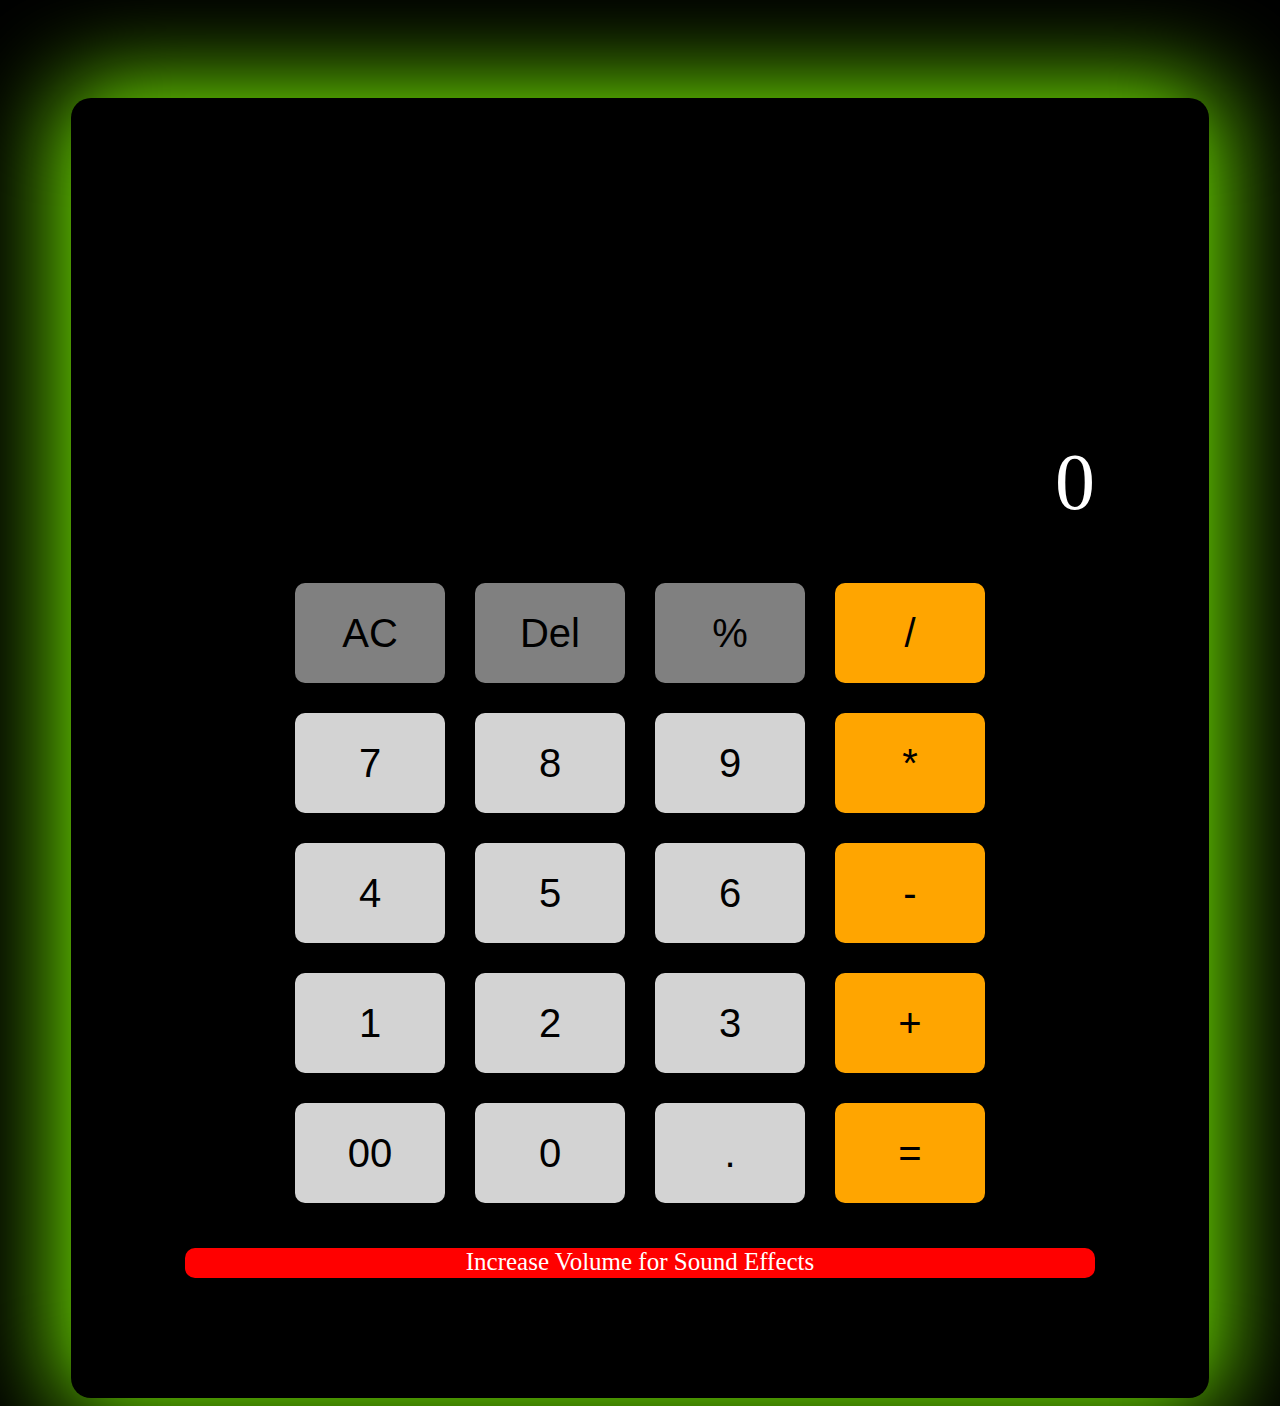
<file: index.html>
<!DOCTYPE html>
<html>
  <head>
    <title>Know your Worth Calculator</title>
  
    <link rel="stylesheet" href="style.css">
  </head>
  
  <body>
   <div class="cal">
    <br/>
    <div class="container" id="display">
      0
    </div>
    <br/>
    
    <div class="butcontainer">
      <button class="button1">AC</button>
      <button class="button1">Del</button>
      <button class="button1">%</button>
      <button class="button2">/</button>
    </button>  
    
    <div class="butcontainer">
      <button class="button">7</button>
      <button class="button">8</button>
      <button class="button">9</button>
      <button class="button2">*</button>
    </div>
    
    <div class="butcontainer">
      <button class="button">4</button>
      <button class="button">5</button>
      <button class="button">6</button>
      <button class="button2">-</button>
    </div>
    
    <div class="butcontainer">
      <button class="button">1</button>
      <button class="button">2</button>
      <button class="button">3</button>
      <button class="button2">+</button>
    </div>
    
    <div class="butcontainer">
      <button class="button">00</button>
      <button class="button">0</button>
      <button class="button">.</button>
      <button class="button2" >=</button>
    </div>
    
    <br/>
    <div class="text">
      Increase Volume for Sound Effects
    </div>
    
    <audio id="bg-music" src="multo.mp3"></audio>

     <script src="main.js"> </script>
  </div>  
  </body>
  
</html>
</file>
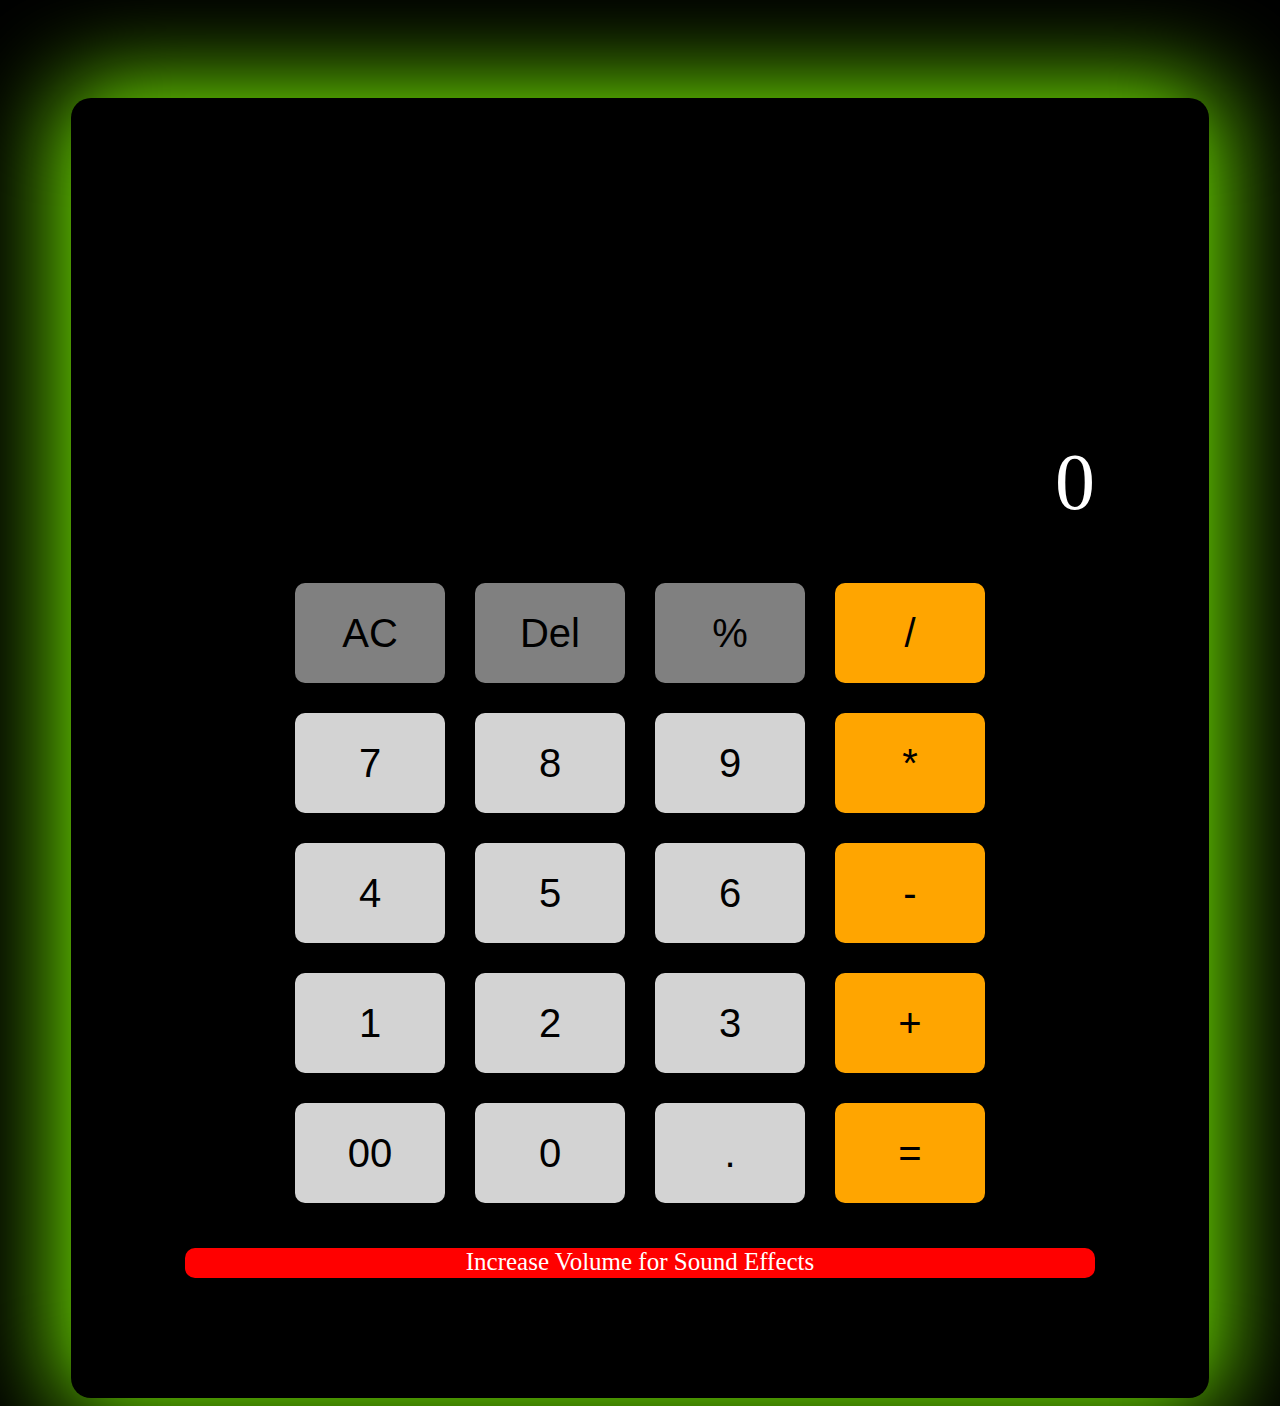
<file: Calculator.html>
<!DOCTYPE html>
<html>
  <head>
    <title>Know your Worth Calculator</title>
  
    <link rel="stylesheet" href="style.css">
  </head>
  
  <body>
   <div class="cal">
    <br/>
    <div class="container" id="display">
      0
    </div>
    <br/>
    
    <div class="butcontainer">
      <button class="button1">AC</button>
      <button class="button1">Del</button>
      <button class="button1">%</button>
      <button class="button2">/</button>
    </button>  
    
    <div class="butcontainer">
      <button class="button">7</button>
      <button class="button">8</button>
      <button class="button">9</button>
      <button class="button2">*</button>
    </div>
    
    <div class="butcontainer">
      <button class="button">4</button>
      <button class="button">5</button>
      <button class="button">6</button>
      <button class="button2">-</button>
    </div>
    
    <div class="butcontainer">
      <button class="button">1</button>
      <button class="button">2</button>
      <button class="button">3</button>
      <button class="button2">+</button>
    </div>
    
    <div class="butcontainer">
      <button class="button">00</button>
      <button class="button">0</button>
      <button class="button">.</button>
      <button class="button2" >=</button>
    </div>
    
    <br/>
    <div class="text">
      Increase Volume for Sound Effects
    </div>
    
    <audio id="bg-music" src="multo.mp3"></audio>

     <script src="main.js"> </script>
  </div>  
  </body>
  
</html>
</file>
<file: style.css>
body{
  background-color: black;
  color:white;
  display: flex;
  align-items: center;
  justify-content: center;
}

.cal{
  background-color:  black;
  width: 90%;
  height: 1300px;
  margin-top:90px;
  border:none;
  border-radius: 20px;
  box-shadow: 0px 0px 100px 10px lawngreen;
}


.container {
  background-color: black;
  border: solid 2px black;
  border-radius: 10px;
  color: white;
  font-size: 80px;
  display: flex;
  justify-content: flex-end;
  align-items: flex-end;
  width: 80%;
  height: 30%;
  margin: auto;
  margin-top: 20px;
  margin-bottom: 20px;
}

.butcontainer{
  display:flex;
  flex-wrap: wrap;
  align-items: center;
  justify-content: center;
  margin: auto;
  width: 100%;
}

.button, .button1, .button2 {
  flex: 1 1 20%;  /* grow, shrink, basis */
  max-width: 150px;
  height: 100px;
  margin: 15px;
  font-size: 40px;
}

.button {
  display:flex;
  justify-content: center;
  align-items: center;
  background-color: lightgray;
  border: none;
  border-radius: 10px;
}

.button1 {
  display:flex;
  justify-content: center;
  align-items: center;
  background-color: gray;
  border: none;
  border-radius: 10px;
}

.button2 {
  display:flex;
  justify-content: center;
  align-items: center;
  background-color: orange;
  border: none;  
  border-radius: 10px;
}

.button:hover {
  background-color: darkgray;
}

.button1:hover {
  background-color: darkslategray;
}

.button2:hover {
  background-color: darkorange;
}

.button:focus {
  outline: none;
  background-color: lightgray;
}

.button1:focus {
  outline: none;
  background-color: gray;
}

.button2:focus {
  outline: none;
  background-color: orange;
}

button:active {
  filter: brightness(85%);
}

.text {
  color:white;
  background-color: red;
  width: 80%;
  height: 30px;
  font-size: 25px;
  border:none;
  border-radius: 10px;
  text-align: center;
  margin: auto;
  margin-top: 30px;
}
</file>
